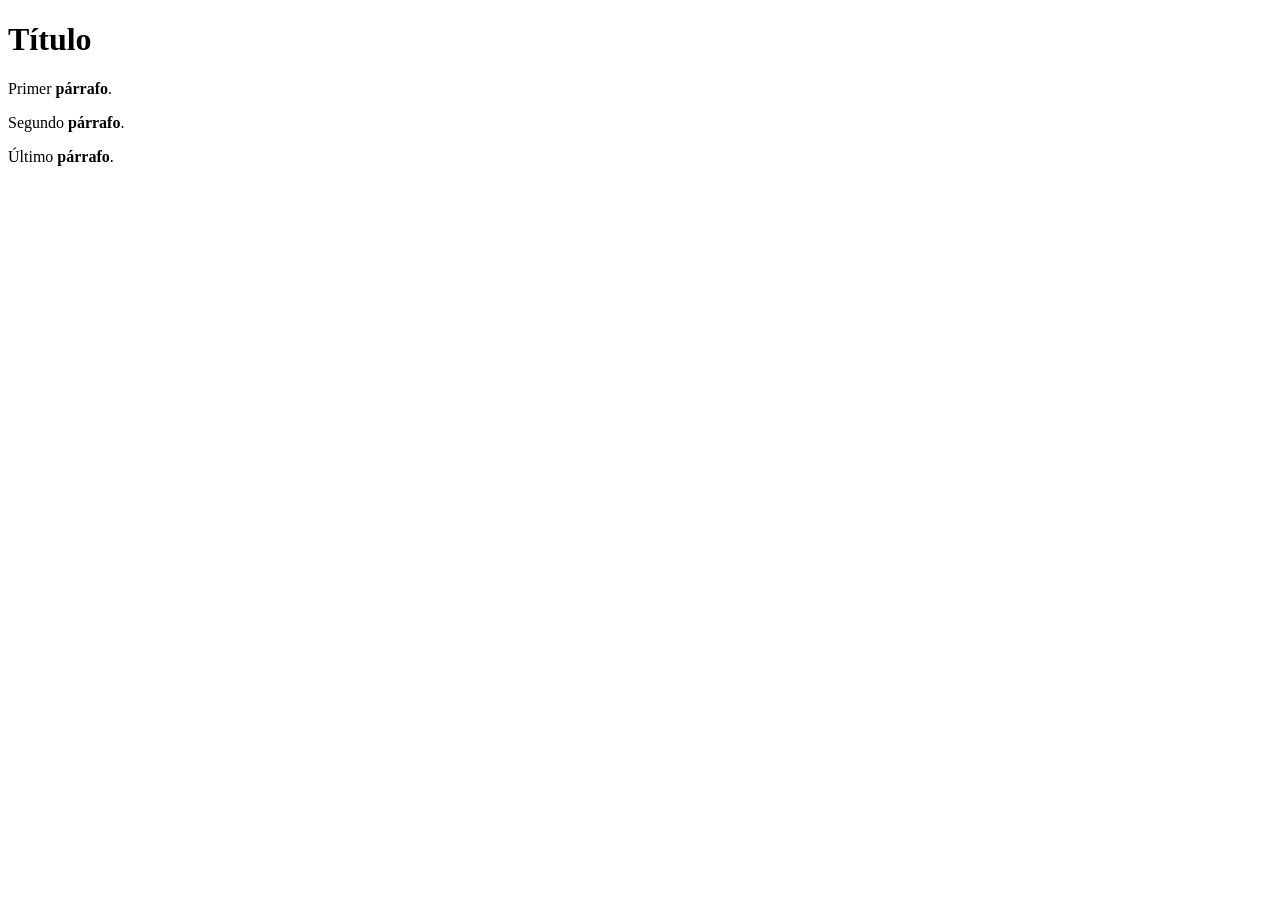
<file: Tema 2/index.html>
<!DOCTYPE html>
<html lang="en">
    <head>
        <meta charset="UTF-8">
        <meta name="viewport" content="width=device-width, initial-scale=1.0">
        <title>Document</title>
    </head>
    <body>
        <div class="container">
            <h1>Título</h1>
            <p>Primer <strong>párrafo</strong>.</p>
            <p>Segundo <strong>párrafo</strong>.</p>
            <footer>
                <p>Último <strong>párrafo</strong>.</p>
            </footer>
        </div>
    </body>
</html>
</file>
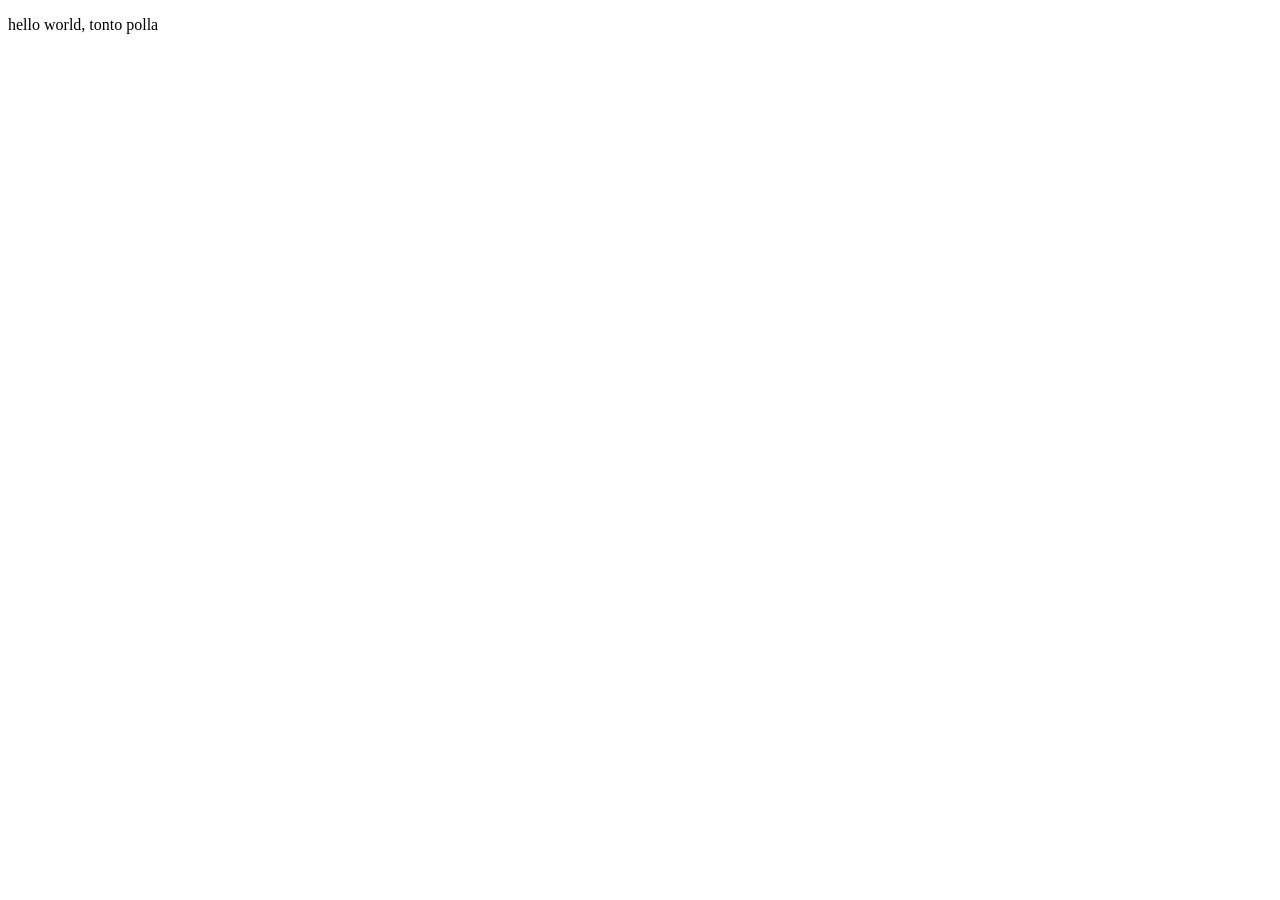
<file: win.html>
<!DOCTYPE html>
<html lang="en">
<head>
    <meta charset="UTF-8">
    <meta name="viewport" content="width=<device-width>, initial-scale=1.0">
    <title>Document</title>
</head>
<body>
    <p>
        hello world, tonto polla
    </p>
</body>
</html>
</file>
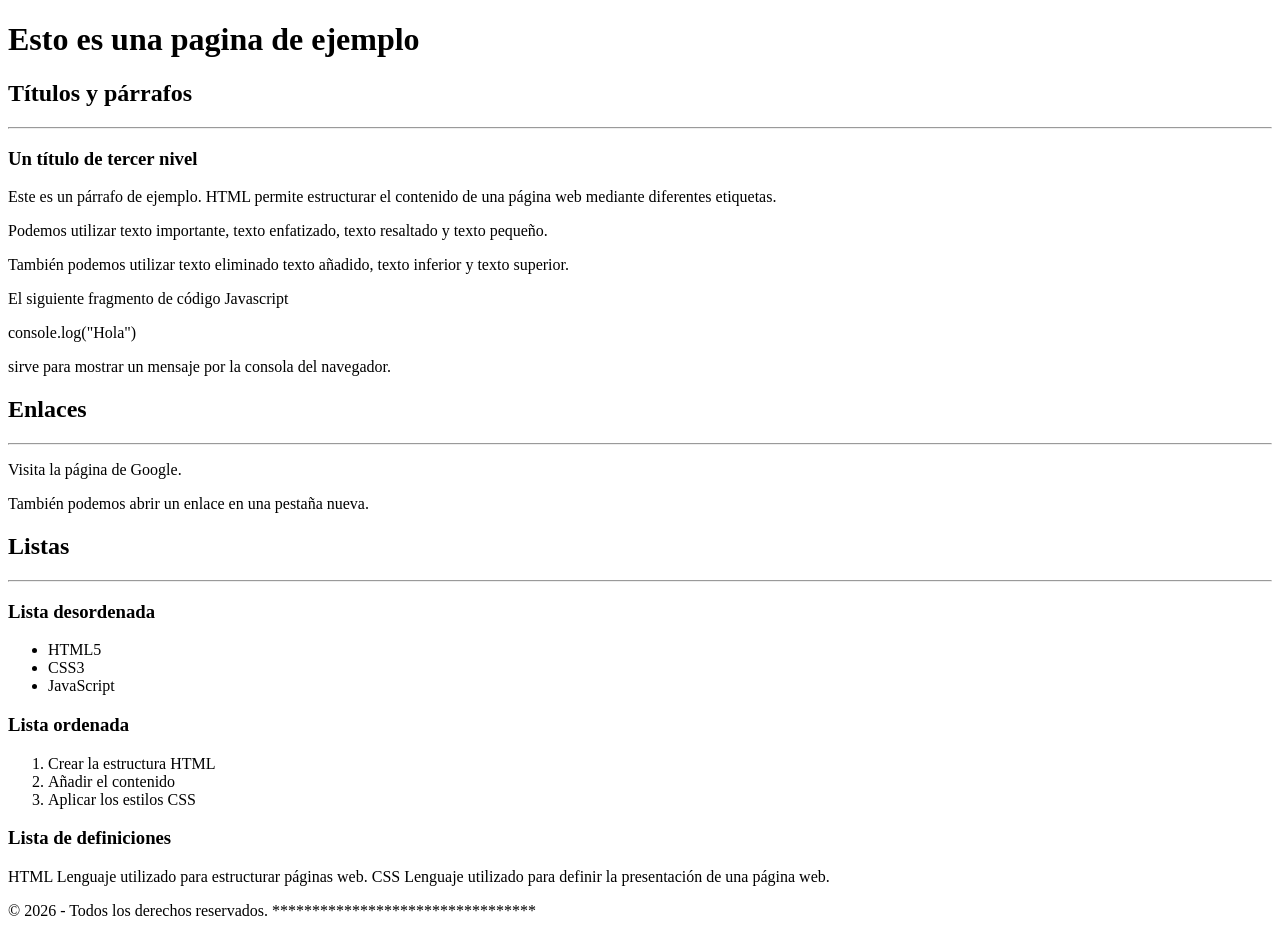
<file: Tema 2/cozas.html>
<!DOCTYPE html>
<html lang="en">
<head>
    <meta charset="UTF-8">
    <meta name="viewport" content="width=device-width, initial-scale=1.0">
    <title>Document</title>
</head>
<body>
    <header>
    <h1>Esto es una pagina de ejemplo</h1>
    </header>
        <main>
            <section>
                <h2>Títulos y párrafos</h2>
                <hr>
                    <h3>Un título de tercer nivel</h3>
                        <p>Este es un párrafo de ejemplo. HTML permite estructurar el contenido de una página web mediante diferentes etiquetas.</p>

                        <p>Podemos utilizar texto importante, texto enfatizado, texto resaltado y texto pequeño.</p>

                        <p>También podemos utilizar texto eliminado texto añadido, texto inferior y texto superior.</p>

                        <p>El siguiente fragmento de código Javascript</p>
                        <p>console.log("Hola")</p>
                        <p>sirve para mostrar un mensaje por la consola del navegador.</p>
            </section>
            <section>
                <h2>Enlaces</h2>
                <hr>
                    <p>Visita la página de Google.</p>
                    <p>También podemos abrir un enlace en una pestaña nueva.</p>
            </section>
            <section>
                <h2>Listas</h2>
                <hr>
                    <h3>Lista desordenada</h3>         
                        <ul>
                            <li>HTML5</li>
                            <li>CSS3</li>
                            <li>JavaScript</li>
                        </ul>   
                    <h3>Lista ordenada</h3>

                        <ol>
                            <li>Crear la estructura HTML</li>
                            <li>Añadir el contenido</li>
                            <li>Aplicar los estilos CSS</li>
                        </ol>
                    <h3>Lista de definiciones</h3>
                            
                        <dl>
                            HTML
                            Lenguaje utilizado para estructurar páginas web.
                            CSS
                            Lenguaje utilizado para definir la presentación de una página web.
                        </dl>    
            </section>
            
        </main>
            <footer>
                <p>
                    © 2026 - Todos los derechos reservados.
                    *********************************
                </p>
            </footer>
</body>
</html>
</file>
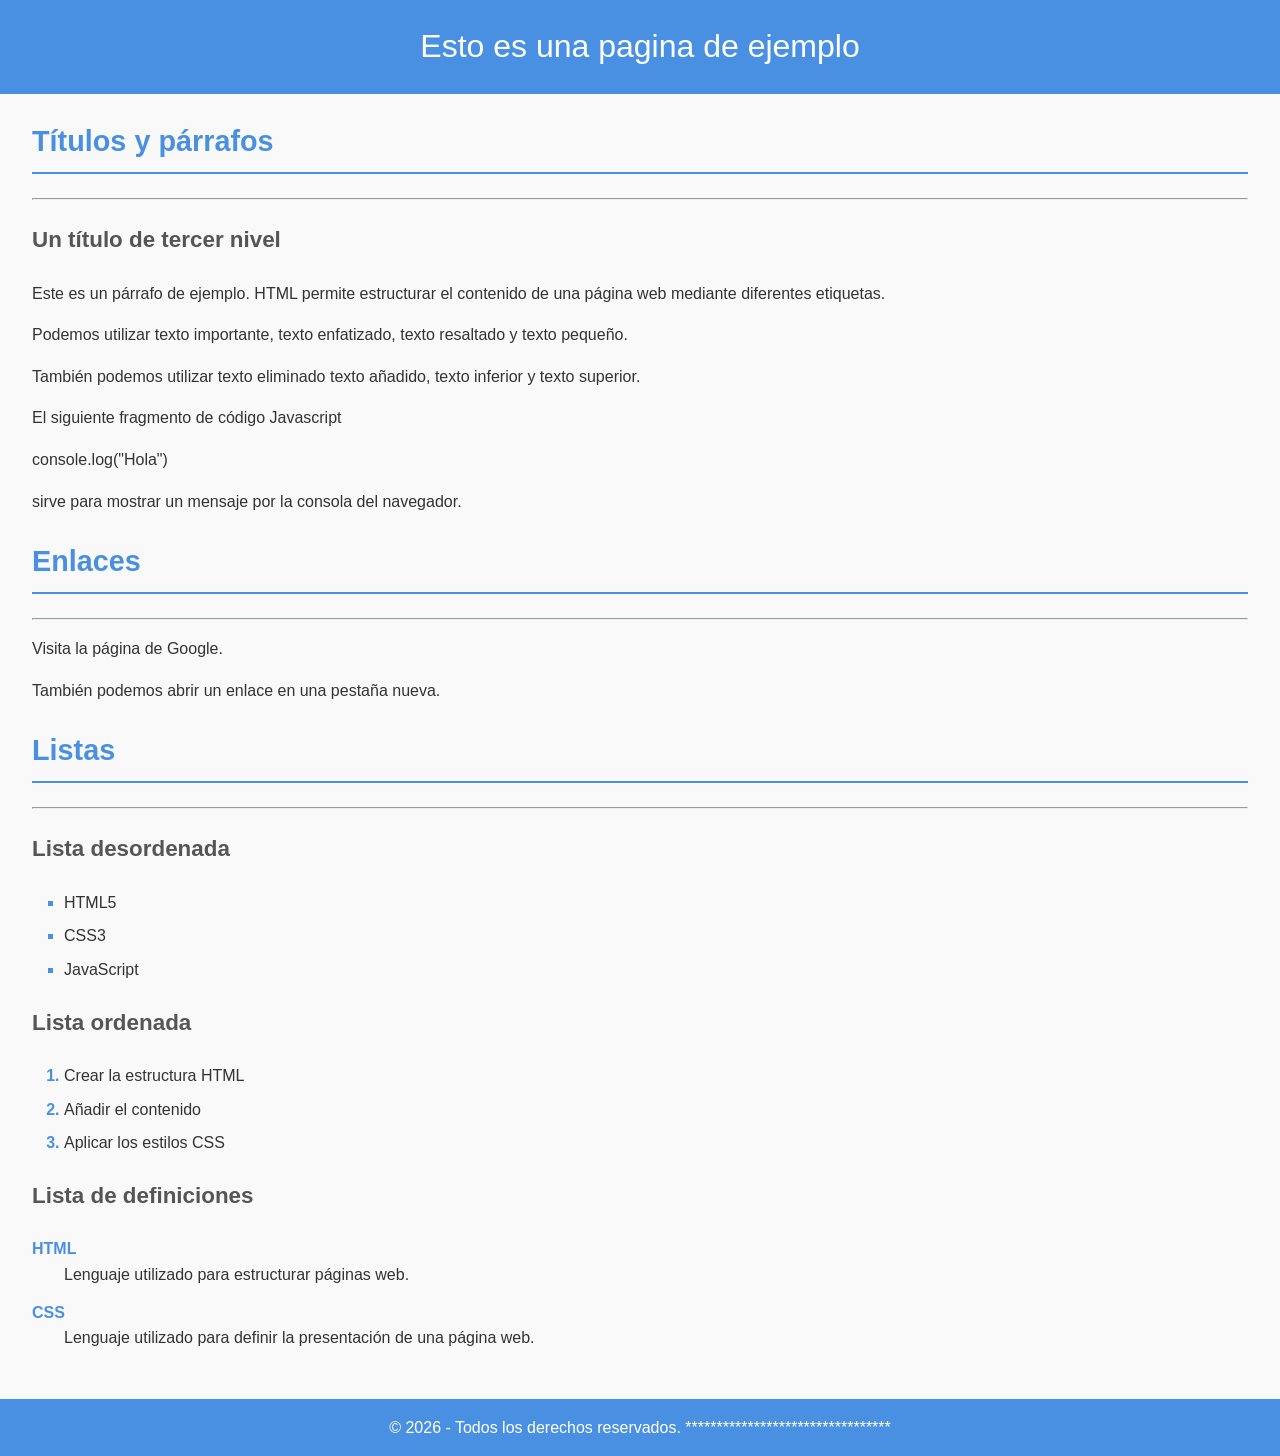
<file: Tema 2/ejercicio css/ejercicio css.html>
<!DOCTYPE html>
<html lang="en">

<head>
    <meta charset="UTF-8">
    <meta name="viewport" content="width=device-width, initial-scale=1.0">
    <title>Document</title>
    <link rel="stylesheet" href="ejerciciocss.css">
</head>

<body>
    <header>
        <h1>Esto es una pagina de ejemplo</h1>
    </header>
    <main>
        <section>
            <h2>Títulos y párrafos</h2>
            <hr>
            <h3>Un título de tercer nivel</h3>
            <p>
                Este es un párrafo de ejemplo. HTML permite estructurar el contenido de una página web mediante
                diferentes etiquetas.
            </p>

            <p>
                Podemos utilizar texto importante, texto enfatizado, texto resaltado y texto pequeño.
            </p>

            <p>
                También podemos utilizar texto eliminado texto añadido, texto inferior y texto superior.
            </p>

            <p>
                El siguiente fragmento de código Javascript
            </p>

            <p>
                console.log("Hola")
            </p>

            <p>
                sirve para mostrar un mensaje por la consola del navegador.
            </p>

        </section>
        <section>
            <h2>Enlaces</h2>
            <hr>
            <p>
                Visita la página de Google.
            </p>

            <p>
                También podemos abrir un enlace en una pestaña nueva.
            </p>

        </section>
        <section>
            <h2>Listas</h2>

            <hr>

            <h3>Lista desordenada</h3>
            <ul>
                <li>HTML5</li>
                <li>CSS3</li>
                <li>JavaScript</li>
            </ul>

            <h3>Lista ordenada</h3>

            <ol>
                <li>Crear la estructura HTML</li>
                <li>Añadir el contenido</li>
                <li>Aplicar los estilos CSS</li>
            </ol>
            <h3>Lista de definiciones</h3>

            <dl>
                <dt>HTML</dt>
                <dd>Lenguaje utilizado para estructurar páginas web.</dd>

                <dt>CSS</dt>
                <dd>Lenguaje utilizado para definir la presentación de una página web.</dd>
            </dl>
        </section>

    </main>
    <footer>
        <p>
            © 2026 - Todos los derechos reservados.
            *********************************
        </p>
    </footer>
</body>

</html>
</file>
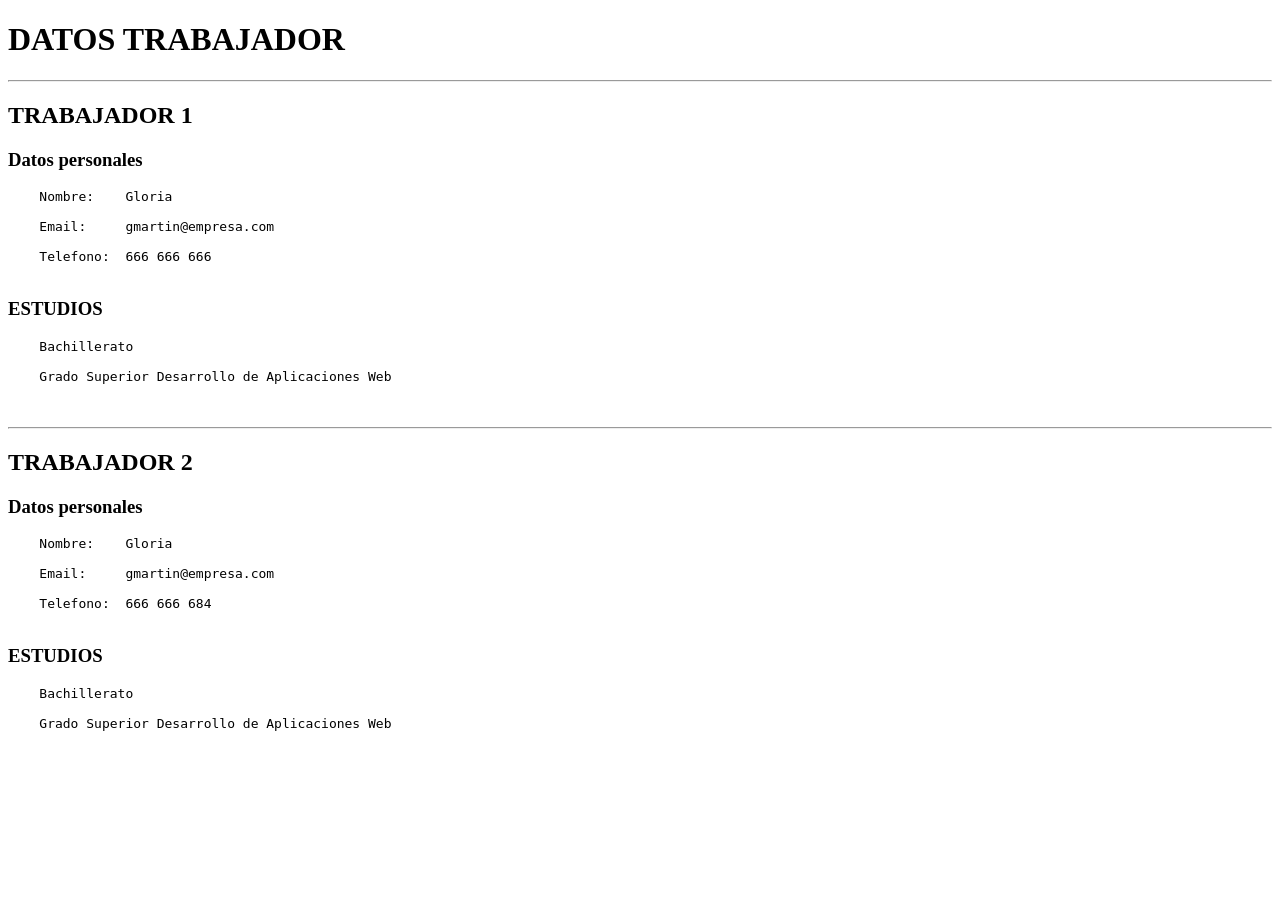
<file: Tema 2/ejercicios00/ejercicio3.html>
<!DOCTYPE html>
<html lang="en">
<head>
    <meta charset="UTF-8">
    <meta name="viewport" content="width=device-width, initial-scale=1.0">
    <title>Document</title>
</head>
<body>
    <h1>DATOS TRABAJADOR</h1>
    <div class="trabajador">
        <hr>
        <h2>TRABAJADOR 1</h2>

        <div class="datos personales">
            <h3>Datos personales</h3>

            <pre>
    Nombre:    Gloria

    Email:     gmartin@empresa.com

    Telefono:  666 666 666
            </pre>
        </div>

        <div class="estudios">
            <h3>ESTUDIOS</h3>

            <pre>
    Bachillerato

    Grado Superior Desarrollo de Aplicaciones Web

            </pre>
        </div>

    </div>


    <div class="trabajador">
        <hr>
        <h2>TRABAJADOR 2</h2>

        <div class="datos personales">
            <h3>Datos personales</h3>

            <pre>
    Nombre:    Gloria

    Email:     gmartin@empresa.com

    Telefono:  666 666 684
            </pre>
        </div>

        <div class="estudios">
            <h3>ESTUDIOS</h3>

            <pre>
    Bachillerato

    Grado Superior Desarrollo de Aplicaciones Web

            </pre>
        </div>

    </div>
    


</body>
</html>
</file>
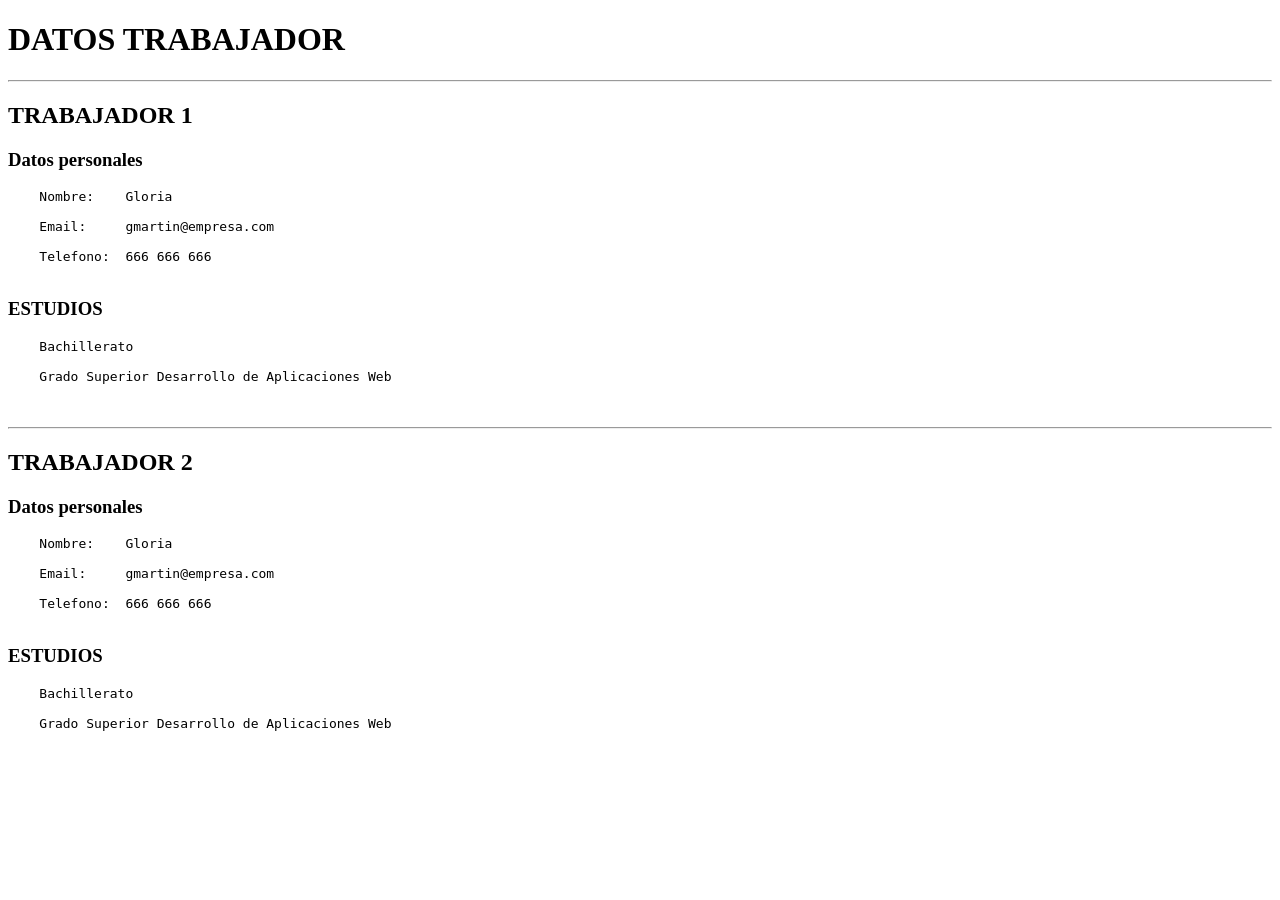
<file: Tema 2/mi-primera-web/ejercicio3.html>
<!DOCTYPE html>
<html lang="en">
<head>
    <meta charset="UTF-8">
    <meta name="viewport" content="width=device-width, initial-scale=1.0">
    <title>Document</title>
</head>
<body>
    <h1>DATOS TRABAJADOR</h1>
    <div class="trabajador">
        <hr>
        <h2>TRABAJADOR 1</h2>

        <div class="datos personales">
            <h3>Datos personales</h3>

            <pre>
    Nombre:    Gloria

    Email:     gmartin@empresa.com

    Telefono:  666 666 666
            </pre>
        </div>

        <div class="estudios">
            <h3>ESTUDIOS</h3>

            <pre>
    Bachillerato

    Grado Superior Desarrollo de Aplicaciones Web

            </pre>
        </div>

    </div>


    <div class="trabajador">
        <hr>
        <h2>TRABAJADOR 2</h2>

        <div class="datos personales">
            <h3>Datos personales</h3>

            <pre>
    Nombre:    Gloria

    Email:     gmartin@empresa.com

    Telefono:  666 666 666
            </pre>
        </div>

        <div class="estudios">
            <h3>ESTUDIOS</h3>

            <pre>
    Bachillerato

    Grado Superior Desarrollo de Aplicaciones Web

            </pre>
        </div>

    </div>
    


</body>
</html>
</file>
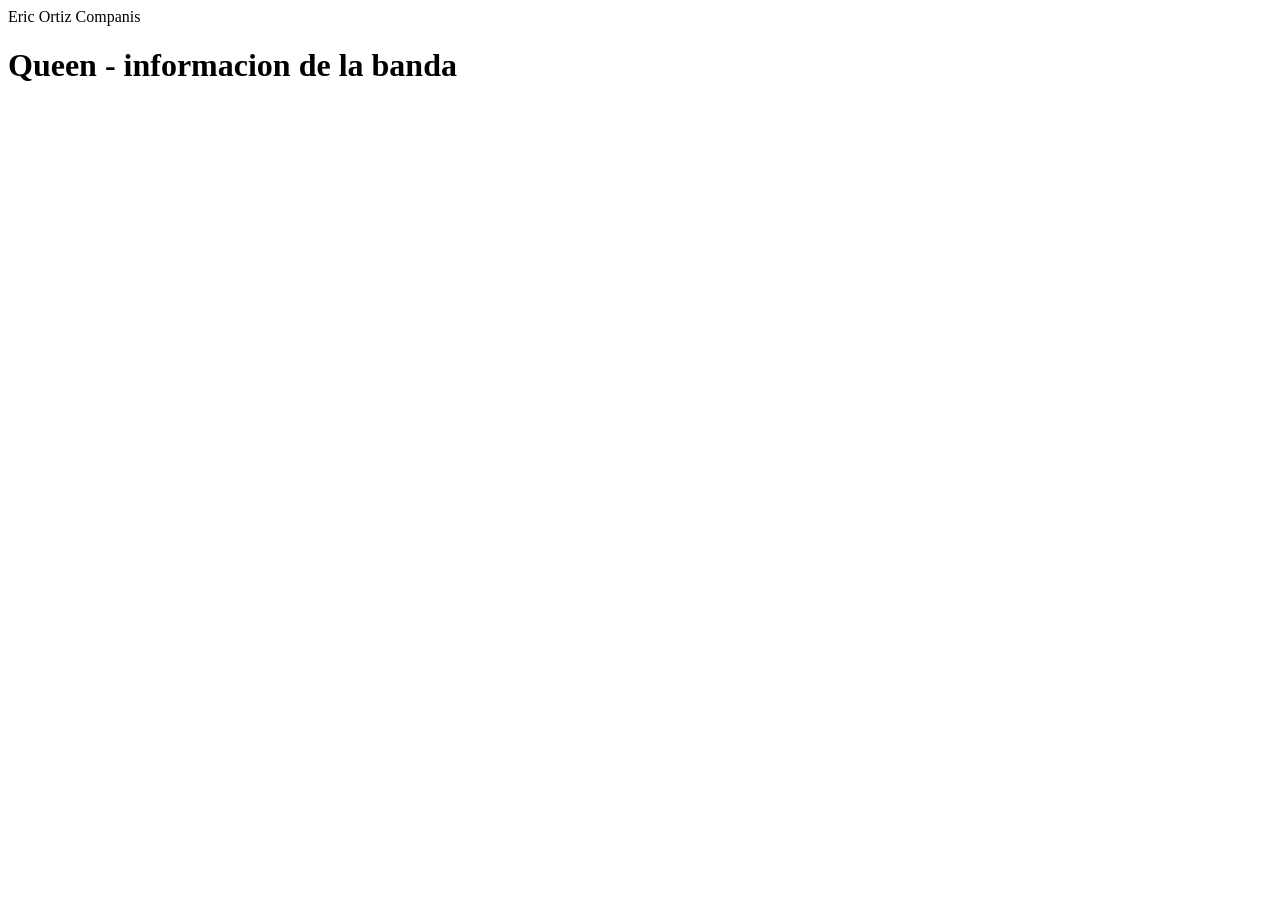
<file: Tema 2/practica01/queen.html>
<!DOCTYPE html>
<html lang="en">
<head>
    <meta charset="UTF-8">
    <meta name="viewport" content="width=device-width, initial-scale=1.0">
    <title>Queen</title>
    <author>Eric Ortiz Companis</author>
</head>
<body>
    <header>
        <h1>Queen - informacion de la banda</h1>
    </header>
</body>
</html>
</file>
<file: Tema 2/ejercicio css/ejerciciocss.css>
/* Resets */
* {
    box-sizing: border-box;     /* Asegura que el padding y los bordes no aumenten el ancho/alto total del elemento */
    
}

/***********************************/
/* Estilos del cuerpo de la página */
/***********************************/
body {
    min-height: 100vh;          /* Hace que el body mida como mínimo toda la altura visible del navegador. 100vh = 100% de la altura del viewport (la ventana visible del navegador)*/
    margin: 0;                  /* Elimina el margen por defecto de todos los elementos */
    padding: 0;                 /* Elimina el padding por defecto de todos los elementos */

    /* En navegadores modernos puedes utilizar:
    min-height: 100dvh;
    dvh (dynamic viewport height) resuelve mejor algunos problemas de móviles, cuando el usuario hace scroll y los navegadores ocultan y muestran la barra del navegador. */

    /* Layout: tipo Flex */
    display: flex;              /* Utiliza Flexbox para alinear los elementos de la lista en una fila */
    flex-direction: column;     /* Los elementos flexibles hijos (cabecera, navegación, principal, etc.) los alinea verticalmente */

    font-family: 'Arial', sans-serif;   /* Define la fuente principal de la página */
    line-height: 1.6;                   /* Establece la altura de línea (espacio entre líneas de texto) */
    background-color: #F9F9F9;        /* Aplica un color de fondo claro al cuerpo de la página */
    color: #333;                      /* Define el color del texto principal en gris oscuro */
}

/***************************************/
/* Estilos de la cabecera de la página */
/***************************************/

header {
    background-color: #4A90E2;  /* Establece un color de fondo azul para la cabecera */
    color: white;               /* Define el color del texto de la cabecera como blanco */
    text-align: center;           /* Centra horizontalmente el texto dentro de la cabecera */
}

header h1 {
    font-size: 2rem;        /* Define el tamaño de la fuente del título principal */
    font-weight: normal;    /* Establece el peso de la fuente en normal (no en negrita) */
}

/************************/
/* Estilos para el main */
/************************/
main {
    flex: 1;                        /* ¡¡¡IMPORTANTE!!! Hace que la etiqueta main crezca para llenar el espacio disponible libre. Aunque main tenga solamente una línea de contenido, se expande y empuja el footer hacia abajo */
    /* Prueba a quitar la línea de flex: 1; para ver qué ocurre */
    padding: 0 2rem 2rem 2rem;      /* Añade un relleno de 2rem alrededor del contenido principal */
}

/*********************************/
/* Estilos para el pie de página */
/*********************************/

footer {
    background-color: #4A90E2;  /* Aplica el mismo color azul de la cabecera al pie de página */
    color: white;               /* Establece el color del texto del pie de página en blanco */
    text-align: center;           /* Centra el texto en el pie de página */
    font-size: 0.9rem;            /* Define un tamaño de fuente más pequeño para el texto del pie de página */
}

/************************************/
/* Estilos para títulos y párrafos */
/************************************/

h2 {
    color: #4A90E2;                     /* Define el color de los títulos de segundo nivel */
    font-size: 1.8rem;                    /* Establece el tamaño de la fuente del título */
    border-bottom: 2px solid #4A90E2;   /* Añade una línea azul debajo del título */
    padding-bottom: 0.5rem;               /* Añade espacio entre el texto y la línea inferior */
}

h3 {
    color: #555;              /* Define el color de los títulos de tercer nivel */
    font-size: 1.4rem;          /* Establece el tamaño de la fuente del título */
}

p {
    font-size: 1rem;            /* Define el tamaño de la fuente de los párrafos */
    margin-bottom: 1rem;        /* Añade espacio debajo de cada párrafo */
}


/************************/
/* Estilos para enlaces */
/************************/

a {
    color: #4A90E2;             /* Define el color azul de los enlaces */
    text-decoration: none;        /* Elimina el subrayado que tienen los enlaces por defecto */
    font-weight: bold;            /* Muestra el texto del enlace en negrita */
}

a:hover {
    color: #E67E22;             /* Cambia el color del enlace cuando el ratón pasa por encima */
    text-decoration: underline;   /* Añade un subrayado al pasar el ratón por encima */
}


/************************/
/* Estilos para listas */
/************************/

ul {
    list-style-type: square;    /* Cambia las viñetas circulares por cuadrados */
    padding-left: 2rem;         /* Añade espacio a la izquierda para separar la lista del margen */
}

ol {
    list-style-type: decimal;   /* Utiliza números para indicar los elementos de la lista */
    padding-left: 2rem;         /* Añade espacio a la izquierda para separar la lista del margen */
}

li {
    margin-bottom: 0.5rem;      /* Añade espacio entre los diferentes elementos de las listas */
}

li::marker {
    color: #4A90E2;           /* Cambia el color de los marcadores de las listas */
    font-weight: bold;          /* Muestra los marcadores de las listas en negrita */
}

dl {
    margin: 1rem 0;             /* Añade espacio antes y después de la lista de definiciones */
}

dt {
    color: #4A90E2;           /* Define el color del término que se está definiendo */
    font-weight: bold;          /* Muestra el término en negrita para destacarlo */
}

dd {
    margin-left: 2rem;         /* Añade sangría al texto de la definición */
    margin-bottom: 0.75rem;    /* Añade espacio entre las diferentes definiciones */
}
</file>
